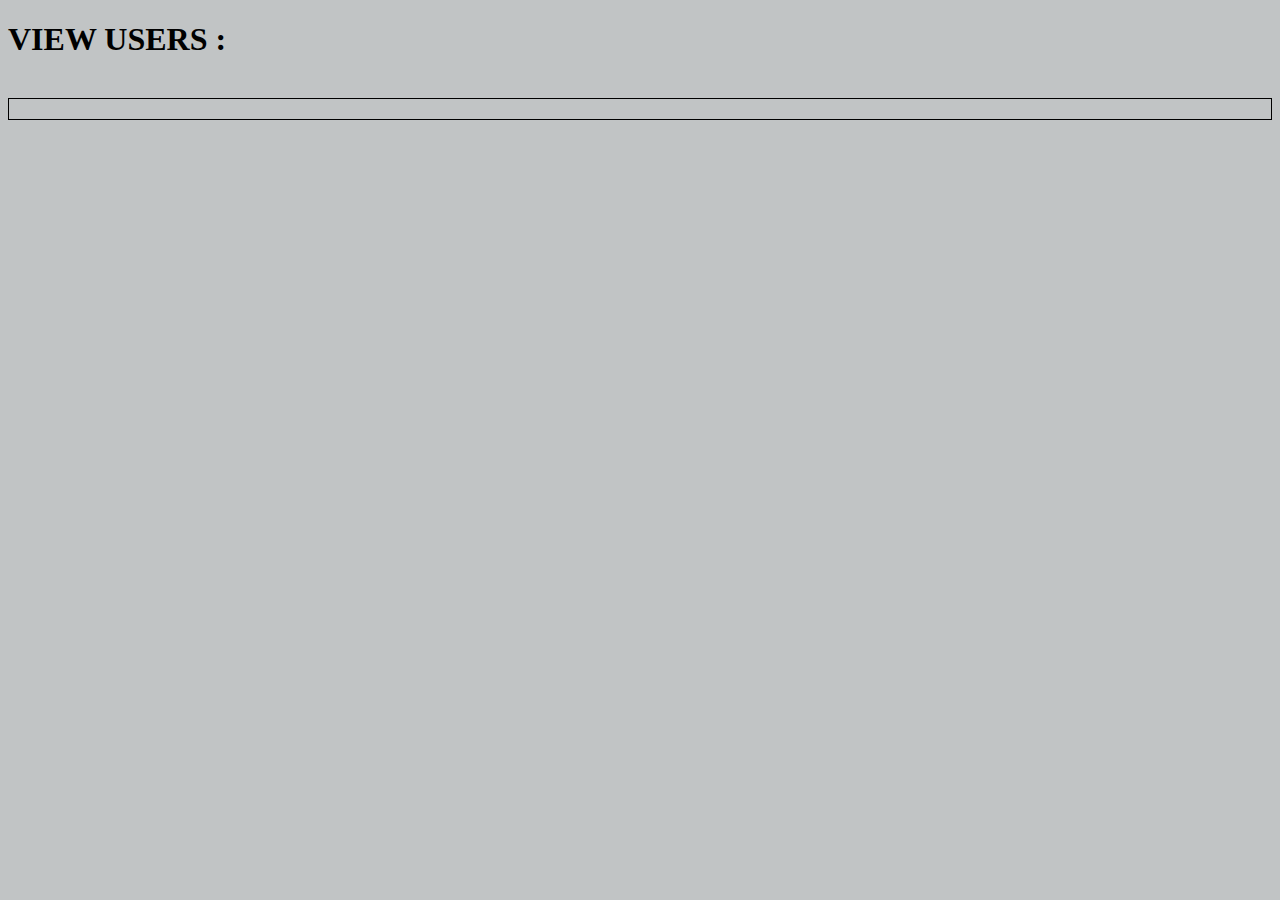
<file: index.html>
<!DOCTYPE html>
<html lang="en">

<head>
    <meta charset="UTF-8">
    <meta http-equiv="X-UA-Compatible" content="IE=edge">
    <meta name="viewport" content="width=device-width, initial-scale=1.0">
    <title>Document</title>
    <link rel="stylesheet" href="style.css">
</head>

<body>
    <h1>VIEW USERS :</h1>
    <br>
    <table id="table"></table>
    <script src="script.js"></script>
</body>

</html>
</file>
<file: style.css>
body {
    background-color: rgba(63, 71, 75, 0.322);
}

#table {
    border: 1px solid black;
    margin: auto;
    padding: 10px;
    width: 100%;
}

th {
    background-color: tomato;
    text-align: center;
    margin: auto;
    padding: 10px;
}

td {
    /* border: 1px solid black; */
    background-color: black;
    color: white;
    text-align: center;
    margin: auto;
    padding: 10px;
}

td:hover {
    background-color: grey;
    transform: scale(1.1);
    border-radius: 5px;
}

th:hover {
    background-color: red;
    transform: scale(1.1);
    border-radius: 5px;
}
</file>
